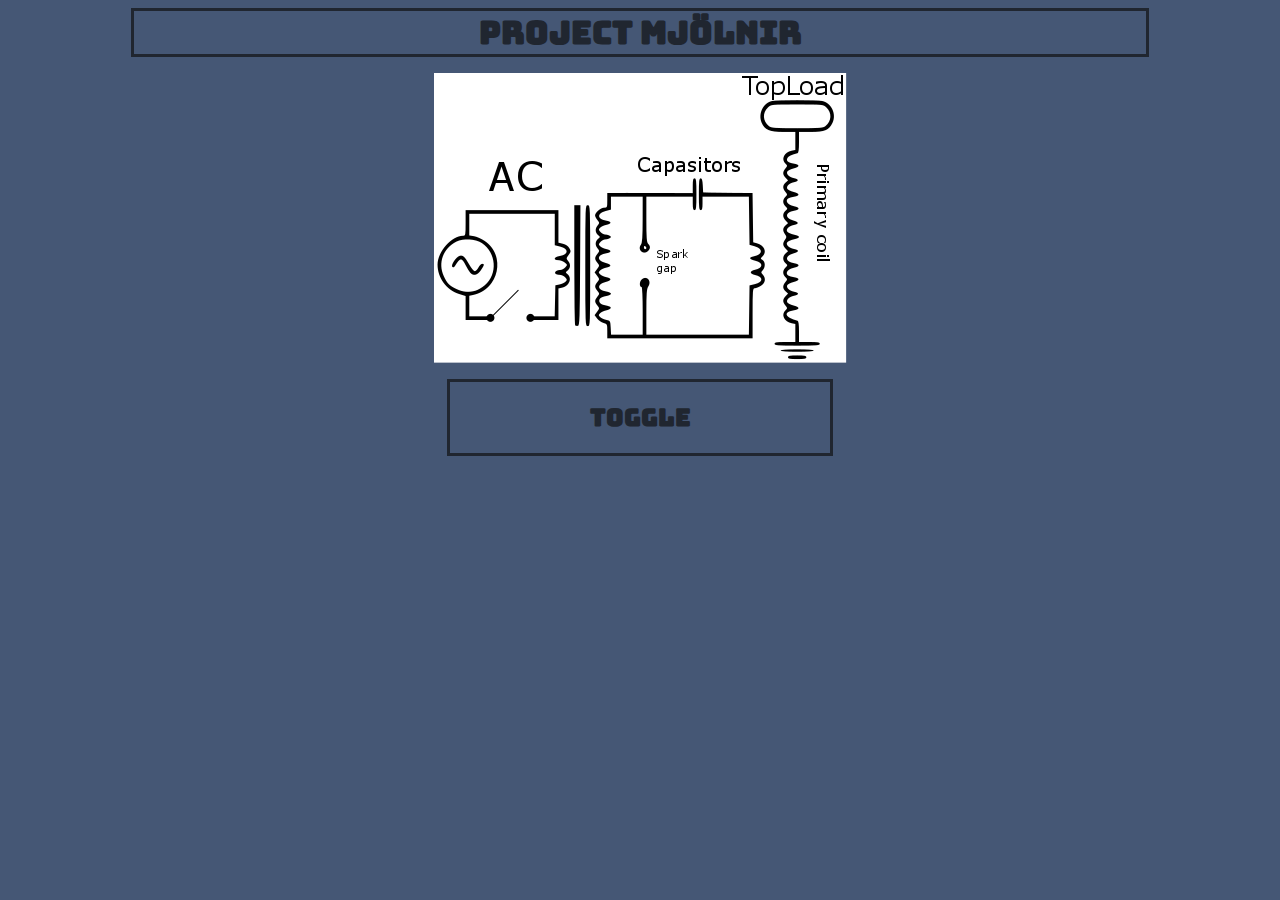
<file: index.html>
<!DOCTYPE html>
<html>
  <head>
    <link rel="stylesheet" href="style.css">
    <link href="https://fonts.googleapis.com/css?family=Bungee" rel="stylesheet">
    <meta charset="utf-8">
    <title>TeslaCoil!!!</title>
  </head>
  <body>
    <h1 id="title">Project Mjölnir</h1>
    <div id="mynd">
        <img id="pic" src="off.png" alt="">
    </div>
    <div id="takki">
      <h2>Toggle</h2>
    </div>
  </body>
  <script src="https://ajax.googleapis.com/ajax/libs/jquery/3.1.0/jquery.min.js"></script>
  <script src="main.js" charset="utf-8"></script>
</html>
</file>
<file: style.css>
body{
  background-color: #455775;
  font-family: 'Bungee', cursive;
  color: #202630;
}
#takki{
  border-style: solid;
  width: 30%;

  margin: 0 auto;
  text-align: center;

}
#title{
  border-style: solid;
  width: 80%;

  margin: 0 auto;
  text-align: center;
}
img{
  display: block;
  margin: 0 auto;
  height: 30%;
  padding: 1em ;
}
</file>
